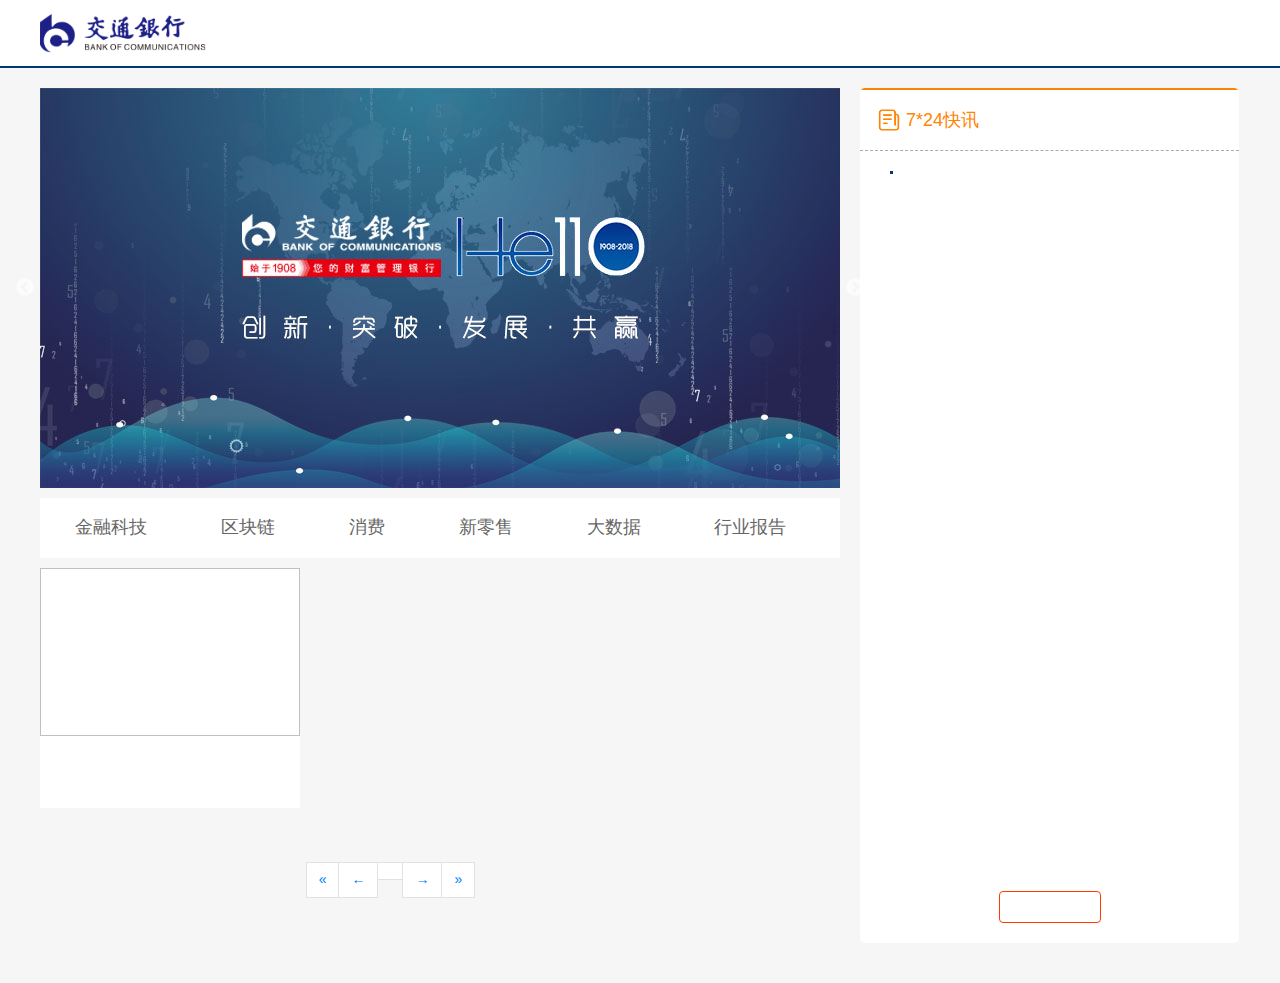
<file: techinfopoly/src/main/resources/templates/index.html>
<!DOCTYPE html SYSTEM "http://www.thymeleaf.org/dtd/xhtml1-strict-thymeleaf-4.dtd">
<html xmlns="http://www.w3.org/1999/xhtml" xmlns:th="http://www.thymeleaf.org">
<head>
  <meta charset="UTF-8">
  <title>首页</title>
  <link rel="stylesheet" type="text/css" href="../static/css/style.css" th:href="@{/css/style.css}"/>
  <link rel="stylesheet" type="text/css" href="../static/slick/slick.css" th:href="@{/slick/slick.css}"/>
  <link rel="stylesheet" type="text/css" href="../static/slick/slick-theme.css" th:href="@{/slick/slick-theme.css}"/>
  <script src="../static/js/jquery-3.3.1.min.js" th:src="@{/js/jquery-3.3.1.min.js}"></script>
  <script src="../static/js/jquery-migrate-3.0.1.min.js" th:src="@{/js/jquery-migrate-3.0.1.min.js}"></script>
  <script src="../static/js/bootstrap.min.js"  th:src="@{/js/bootstrap.min.js}"></script>
  <script src="../static/slick/slick.min.js" th:src="@{/slick/slick.min.js}"></script>
</head>
<body>
<div class="header">
  <a><img th:src="@{/images/logo.png}" src="../static/images/logo.png" alt=""></a>
</div>
<div class="container clearfix">
  <div class="conLeft clearfix">
    <div class="autoplay">
      <div><img src="../static/images/banner.jpg" th:src="@{/images/banner.jpg}" class="banner" alt=""></div>
      <div><img src="../static/images/scrap.png" th:src="@{/images/scrap.png}" class="banner" alt=""></div>
      <div><img src="../static/images/fintech.jpg" th:src="@{/images/fintech.jpg}" class="banner" alt=""></div>
    </div>
    <div class="nav">
      <a href="/?type=金融科技" th:class="${(param.type == null) or (param.type[0] == '金融科技')} ? 'active'">金融科技</a>
      <a href="/?type=区块链" th:class="${(param.type != null) and (param.type[0] == '区块链')} ? 'active'">区块链</a>
      <a href="/?type=消费" th:class="${(param.type != null) and (param.type[0] == '消费')} ? 'active'">消费</a>
      <a href="/?type=新零售" th:class="${(param.type != null) and (param.type[0] == '新零售')} ? 'active'">新零售</a>
      <a href="/?type=大数据" th:class="${(param.type != null) and (param.type[0] == '大数据')} ? 'active'">大数据</a>
      <a href="/?type=行业报告" th:class="${(param.type != null) and (param.type[0] == '行业报告')} ? 'active'">行业报告</a>
    </div>
    <div class="hotNews clearfix">
      <div class="newRow" th:each="news : ${newsList}">
        <a th:href="@{detail(id=${news.id}, type=(${param.type == null} ? '金融科技' : ${param.type[0]}))}" target="_blank">
          <span class="title_img"><img th:src="@{'data:image/jpg;base64,' + ${T(com.bankcomm.util.TransCodeUtil).byteArrayToString(news.cover)}}" alt=""></span>
          <span class="titles" th:text="${news.title}"></span>
          <span th:text="${news.update}" class="times"></span>
        </a>
      </div>
    </div>
    <br>
    <div class="row">
      <div class="col-md-4"></div>
      <div th:if="${newsList.totalPages != 1}" class="form-group col-md-4 pagination-centered">
        <ul class="pagination" th:with="currentType = ${param.type == null} ? '金融科技' : ${param.type[0]}">
          <li th:class="${newsList.number == 0} ?  'disabled page-item'">
            <a class="page-link" th:href="@{/(pageSize=${selectedPageSize}, page=1, type=${currentType})}">&laquo;</a>
          </li>
          <li th:class="${newsList.number == 0} ? disabled : 'page-item'">
            <a class="page-link" th:href="@{/(pageSize=${selectedPageSize}, page=${newsList.number}, type=${currentType})}">&larr;</a>
          </li>
          <li th:class="${newsList.number == (page - 1)} ? 'active pointer-disabled'" th:each="page : ${#numbers.sequence(pager.startPage, pager.endPage)}">
            <a class="page-link" th:href="@{/(pageSize=${selectedPageSize}, page=${page}, type=${currentType})}" th:text="${page}"></a>
          </li>
          <li th:class="${newsList.number + 1 == newsList.totalPages} ? disabled">
            <a class="page-link" th:href="@{/(pageSize=${selectedPageSize}, page=${newsList.number + 2}, type=${currentType})}">&rarr;</a>
          </li>
          <li th:class="${newsList.number + 1 == newsList.totalPages} ? disabled">
            <a class="page-link" th:href="@{/(pageSize=${selectedPageSize}, page=${newsList.totalPages}, type=${currentType})}">&raquo;</a>
          </li>
        </ul>
      </div>
      <div class="col-md-4"></div>
    </div>
  </div>
  <div class="conRight clearfix">
    <div class="newFlash">
      <h5>7*24快讯</h5>
      <div class="slide-container">
        <ul class="slide-list js-slide-list">
          <li th:each="news, iterStat  : ${topHotNewsList}" th:class="${iterStat .odd}? 'odd' : 'even'">
            <a th:href="@{detail(id=${news.id}, type=(${param.type == null} ? '金融科技' : ${param.type[0]}))}" target="_blank" th:text="${news.title}"></a>
          </li>
        </ul>
      </div>
      <div class="more"><a th:href="@{'hot'}" target="_blank" th:text="浏览更多"></a></div>
    </div>
  </div>
</div>
</body>
<script>
  var doscroll = function(){
    var $parent = $('.js-slide-list');
    var $first = $parent.find('li:first');
    var height = $first.height();
    $first.animate({
      marginTop: -height + 'px'
    }, 500, function() {
      $first.css('marginTop', 0).appendTo($parent);
    });
  };
  setInterval(function(){doscroll()}, 2000);

  $(document).ready(function(){
    $('.autoplay').slick({
      slidesToShow: 1,
      slidesToScroll: 1,
      autoplay: true,
      autoplaySpeed: 2000,
    });
  });
</script>
</html>
</file>
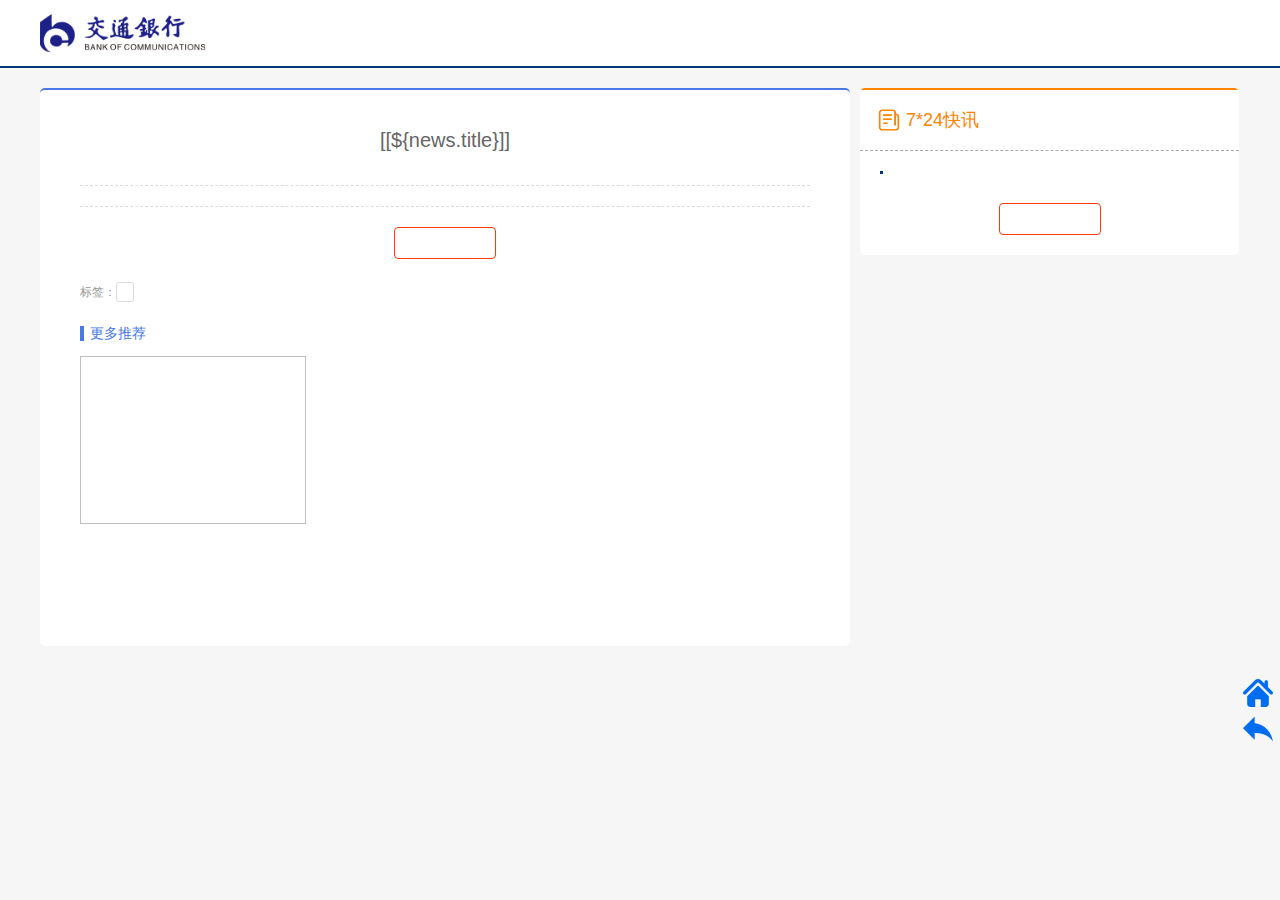
<file: techinfopoly/src/main/resources/templates/detail.html>
﻿<!DOCTYPE html SYSTEM "http://www.thymeleaf.org/dtd/xhtml1-strict-thymeleaf-4.dtd">
<html xmlns="http://www.w3.org/1999/xhtml" xmlns:th="http://www.thymeleaf.org">
<head>
  <meta charset="UTF-8">
  <title>详情页</title>
  <link rel="stylesheet" type="text/css" href="../static/css/style.css" th:href="@{/css/style.css}"/>
</head>
<body>
<div class="header">
  <a><img th:src="@{/images/logo.png}" src="../static/images/logo.png" alt=""></a>
</div>
<div class="container clearfix">
  <div class="conLeft detail_left clearfix">
    <h3 class="bigTitle" th:inline="text">[[${news.title}]]</h3>
    <div class="releaseTime" th:text="${news.update}"></div>
    <div class="newDetail">
      <div class="con_details" th:utext="${news.content}"></div>
      <!--<div th:if="${news.type}=='行业报告' and ${news.pdf}!=null" class="con_details"><object class="pdf_details" width="100%" height="100%" type="application/pdf" th:data="@{'data:application/pdf;base64,' + ${T(com.bankcomm.util.TransCodeUtil).byteArrayToString(news.pdf)}}" alt=""></object></div>-->
      <div class="more"><a th:if="${news.type}=='行业报告' and ${news.pdf}!=null" th:href="@{'pdf?id='+${news.id}}" target="_blank" th:text="报告下载"></a></div>
      <div class="keyWord">
        标签：<a href="javascript:;" th:each="keyword: ${#strings.arraySplit(news.keywords,',')}" th:text="${keyword}"></a>
      </div>
    </div>
    <div class="hotNews clearfix">
      <div class="disTitle">更多推荐</div>
      <div class="newRowRecommend" th:each="news : ${recommendNewsList}">
        <a th:href="@{detail(id=${news.id}, type=(${param.type == null} ? '金融科技' : ${param.type[0]}))}" target="_blank">
          <span class="title_img"><img th:src="@{'data:image/jpg;base64,' + ${T(com.bankcomm.util.TransCodeUtil).byteArrayToString(news.cover)}}" alt=""></span>
          <span class="titles" th:text="${news.title}"></span>
          <span th:text="${news.update}" class="times"></span>
        </a>
      </div>
    </div>
  </div>
  <div class="conRight">
    <div class="newFlash">
      <h5>7*24快讯</h5>
        <ul>
          <li th:each="news : ${topHotNewsList}">
            <a th:href="@{detail(id=${news.id}, type=(${param.type == null} ? '金融科技' : ${param.type[0]}))}" target="_blank" th:text="${news.title}"></a>
          </li>
        </ul>
        <div class="more"><a th:href="@{'hot'}" target="_blank" th:text="浏览更多"></a></div>
    </div>
  </div>
</div>
<div class="stuck">
  <div class="home-icon-silhouette" onclick="setTimeout(function(){window.location.href = '/'; }, 300);"></div>
  <div class="back-arrow" onclick="setTimeout(function(){var ww = window.open(window.location, '_self'); ww.close(); }, 300);"></div>
</div>
</body>
</html>
</file>
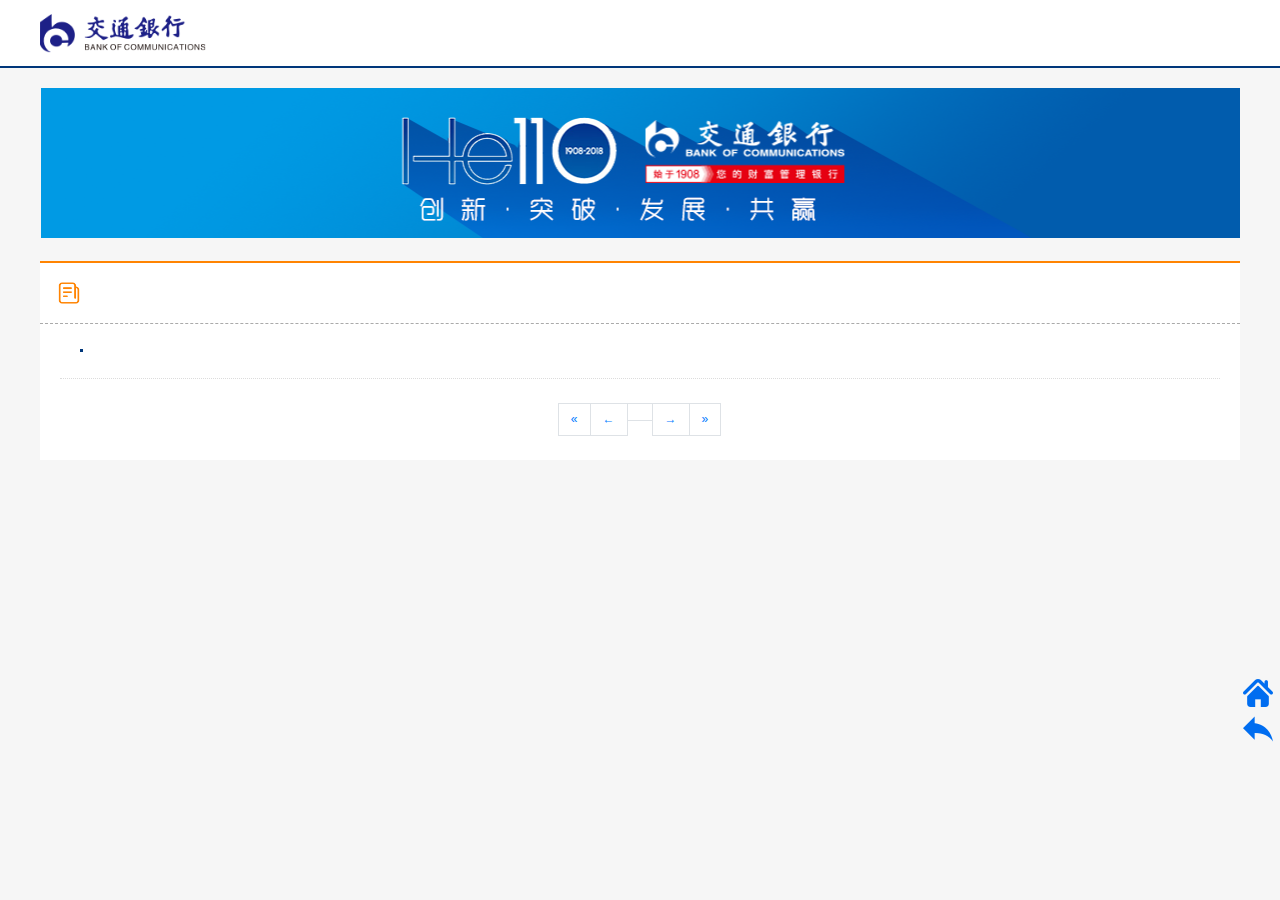
<file: techinfopoly/src/main/resources/templates/hot.html>
<!DOCTYPE html SYSTEM "http://www.thymeleaf.org/dtd/xhtml1-strict-thymeleaf-4.dtd">
<html xmlns="http://www.w3.org/1999/xhtml" xmlns:th="http://www.thymeleaf.org">
<head>
  <meta charset="UTF-8">
  <title>快讯</title>
  <link rel="stylesheet" type="text/css" href="../static/css/style.css" th:href="@{/css/style.css}"/>
  <script src="../static/js/jquery-3.3.1.min.js" th:src="@{/js/jquery-3.3.1.min.js}"></script>
  <script src="../static/js/bootstrap.min.js"  th:src="@{/js/bootstrap.min.js}"></script>
</head>
<body>
  <div class="header">
    <a><img th:src="@{/images/logo.png}" src="../static/images/logo.png" alt=""></a>
  </div>
  <div class="container clearfix">
      <img src="../static/images/banner2.png" th:src="@{/images/banner2.png}" class="banner2" alt="">
      <div class="hot_lists">
        <h3 th:text="7x24小时快讯"></h3>
        <ul class="hotNews" id="financial">
          <li th:each="news : ${allHotNewsList}">
            <a th:href="@{detail(id=${news.id}, type=(${param.type == null} ? '金融科技' : ${param.type[0]}))}" target="_blank"><span th:text="${news.title }"></span><span th:text="${news.update}"></span></a >
          </li>
        </ul>
        <div class="row">
          <div th:if="${allHotNewsList.totalPages != 1}" class="form-group pagination-centered">
            <ul class="pagination">
              <li th:class="${allHotNewsList.number == 0} ?  'disabled page-item'">
                <a class="page-link" th:href="@{/hot/(pageSize=${selectedPageSize}, page=1)}">&laquo;</a>
              </li>
              <li th:class="${allHotNewsList.number == 0} ? disabled : 'page-item'">
                <a class="page-link" th:href="@{/hot/(pageSize=${selectedPageSize}, page=${allHotNewsList.number})}">&larr;</a>
              </li>
              <li th:class="${allHotNewsList.number == (page - 1)} ? 'active pointer-disabled'"
                  th:each="page : ${#numbers.sequence(pager.startPage, pager.endPage)}">
                <a class="page-link" th:href="@{/hot/(pageSize=${selectedPageSize}, page=${page})}" th:text="${page}"></a>
              </li>
              <li th:class="${allHotNewsList.number + 1 == allHotNewsList.totalPages} ? disabled">
                <a class="page-link" th:href="@{/hot/(pageSize=${selectedPageSize}, page=${allHotNewsList.number + 2})}">&rarr;</a>
              </li>
              <li th:class="${allHotNewsList.number + 1 == allHotNewsList.totalPages} ? disabled">
                <a class="page-link" th:href="@{/hot/(pageSize=${selectedPageSize}, page=${allHotNewsList.totalPages})}">&raquo;</a>
              </li>
            </ul>
          </div>
        </div>
      </div>
    </div>
  </div>
  <div class="stuck">
    <div class="home-icon-silhouette" onclick="setTimeout(function(){window.location.href = '/'; }, 300);"></div>
    <div class="back-arrow" onclick="setTimeout(function(){var ww = window.open(window.location, '_self'); ww.close(); }, 300);"></div>
  </div>
</body>
</html>
</file>
